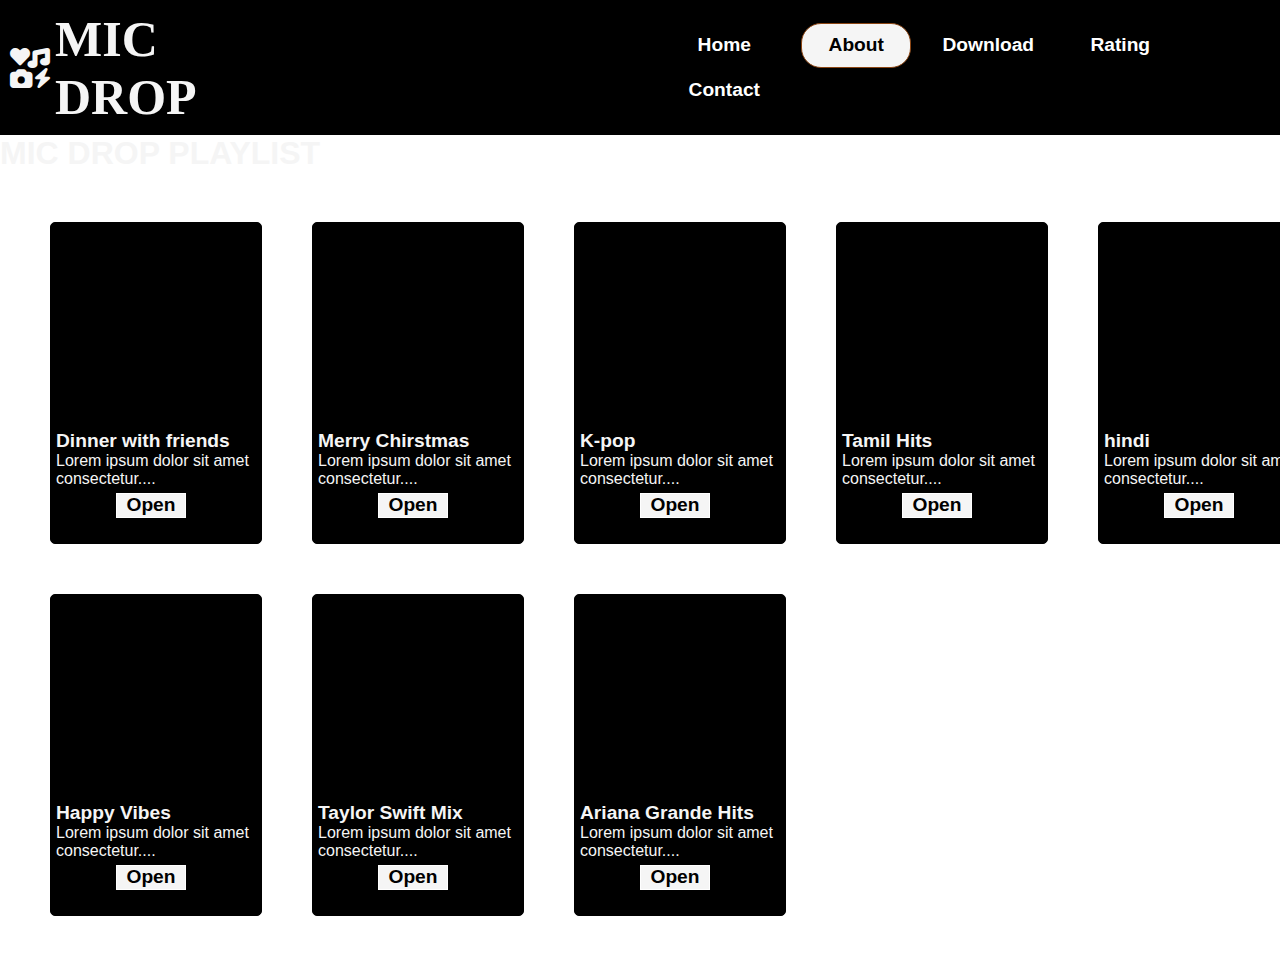
<file: about.html>
<!DOCTYPE html>
<html lang="en">
<head>
    <meta charset="UTF-8">
    <meta name="viewport" content="width=device-width, initial-scale=1.0">
    <link rel="stylesheet" href="https://cdnjs.cloudflare.com/ajax/libs/font-awesome/6.5.1/css/all.min.css"/>
    <link rel="stylesheet" href="https://cdnjs.cloudflare.com/ajax/libs/font-awesome/6.5.1/css/all.min.css" />
    <link rel="stylesheet" href="about.css">
    <title>About</title>
</head>
<body>
    <nav>
        <i class="fa-solid fa-icons"></i>
        <h1 class="logo">MIC DROP</h1>
        <ul>
            <li><a href="home.html" ><button>Home</button></a></li>
            <li><a href="about.html"><button class="active">About</button></a></li>
            <li><a href="download.html"><button>Download</button></a></li>
            <li><a href="Rating.html"><button>Rating</button></a></li>
            <li><a href="contact.html"><button>Contact</button></a></li>
        </ul>

    </nav>
    <div class="main">
        <div class="div1">
            
            <table cellspacing="50px">
                <h1>MIC DROP PLAYLIST
                </h1>
                <tr>
                    <td>
                        <div class="cd1">
                            <div class="img"></div>
                            <h1>Dinner with friends</h1>
                            <p>Lorem ipsum dolor sit amet consectetur....</p>
                            <button>Open</button>
                        </div>

                    </td>
                    <td>
                        <div class="cd1">
                            <div class="img2"></div>
                            <h1>Merry Chirstmas</h1>
                            <p>Lorem ipsum dolor sit amet consectetur....</p>
                            <button>Open</button>
                        </div>

                    </td>
                    <td>
                        <div class="cd1">
                            <div class="img3"></div>
                            <h1>K-pop</h1>
                            <p>Lorem ipsum dolor sit amet consectetur....</p>
                            <button>Open</button>
                        </div>

                    </td>
                    <td>
                        <div class="cd1">
                            <div class="img4"></div>
                            <h1>Tamil Hits</h1>
                            <p>Lorem ipsum dolor sit amet consectetur....</p>
                            <button>Open</button>
                        </div>

                    </td>
                    <td>
                        <div class="cd1">
                            <div class="img5"></div>
                            <h1>hindi</h1>
                            <p>Lorem ipsum dolor sit amet consectetur....</p>
                            <button>Open</button>
                        </div>

                    </td>
                </tr>
                <tr>
                    <td>
                        <div class="cd1">
                            <div class="img6"></div>
                            <h1>Happy Vibes</h1>
                            <p>Lorem ipsum dolor sit amet consectetur....</p>
                            <button>Open</button>
                        </div>

                    </td>
                    <td>
                        <div class="cd1">
                            <div class="img7"></div>
                            <h1>Taylor Swift Mix</h1>
                            <p>Lorem ipsum dolor sit amet consectetur....</p>
                            <button>Open</button>
                        </div>

                    </td>
                    <td>
                        <div class="cd1">
                            <div class="img8"></div>
                            <h1>Ariana Grande Hits</h1>
                            <p>Lorem ipsum dolor sit amet consectetur....</p>
                            <button>Open</button>
                        </div>

                    </td>
                    
                </tr>  
            </table>
       
    </div>

</div>


    </div>
    
</body>
</html>
</file>
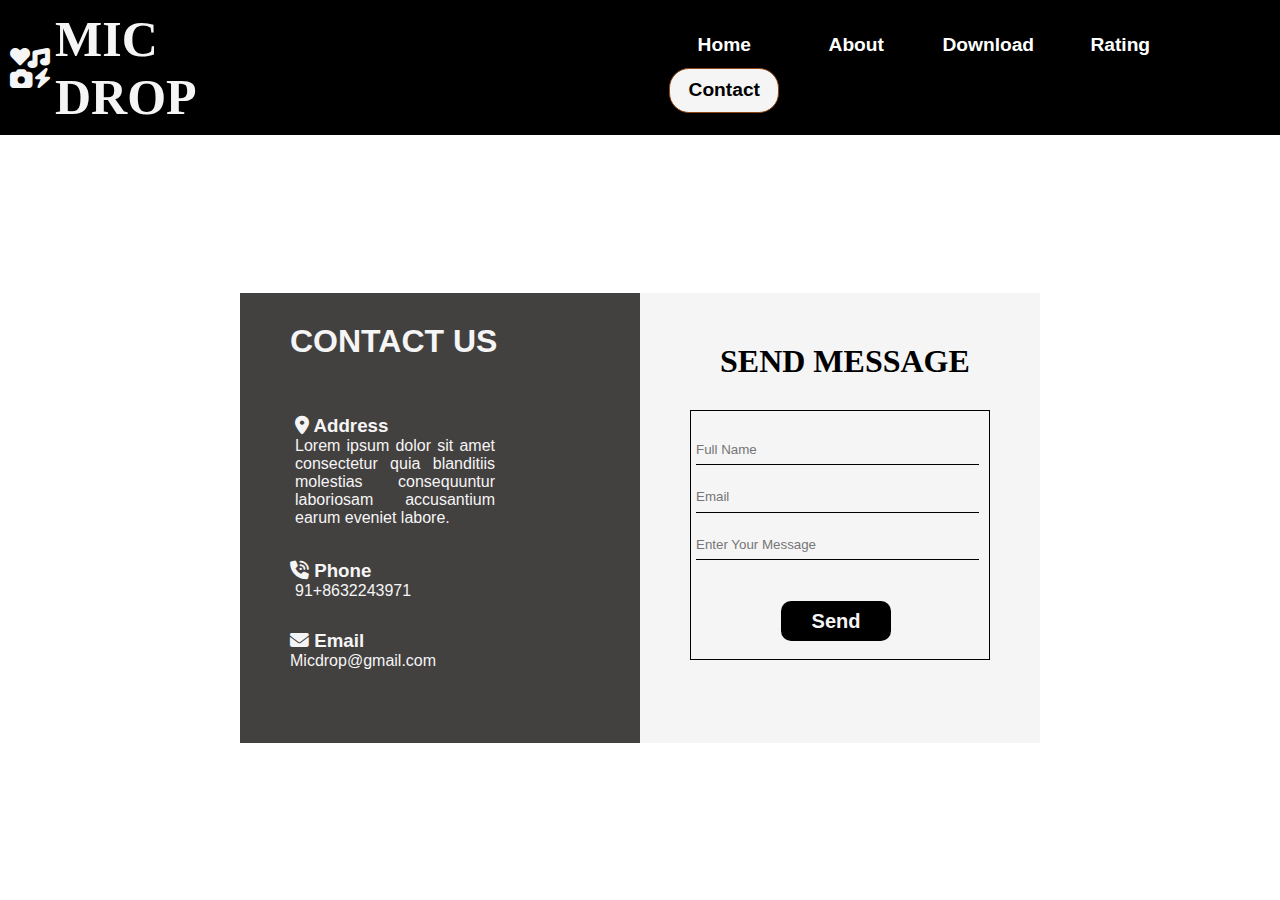
<file: contact.html>
<!DOCTYPE html>
<html lang="en">
<head>
    <meta charset="UTF-8">
    <meta name="viewport" content="width=device-width, initial-scale=1.0">
    <link rel="stylesheet" href="https://cdnjs.cloudflare.com/ajax/libs/font-awesome/6.5.1/css/all.min.css"/>
    <link rel="stylesheet" href="https://cdnjs.cloudflare.com/ajax/libs/font-awesome/6.5.1/css/all.min.css" />
    <link rel="stylesheet" href="contact.css">
    <title>Home</title>
</head>
<body>
    <nav>
        <i class="fa-solid fa-icons"></i>
        <h1 class="logo">MIC DROP</h1>
        <ul>
            <li><a href="home.html" ><button >Home</button></a></li>
            <li><a href="about.html"><button>About</button></a></li>
            <li><a href="download.html"><button>Download</button></a></li>
            <li><a href="Rating.html"><button>Rating</button></a></li>
            <li><a href="contact.html"><button class="active">Contact</button></a></li>
        </ul>

    </nav>
    <div class="main">
        <div class="div">
            <div class="cd1">
                <h1 >CONTACT US</h1>
            <div class="addr">
                 <h3><i class="fa-solid fa-location-dot"></i> Address</h3>
               <p>Lorem ipsum dolor sit amet consectetur quia blanditiis molestias consequuntur laboriosam accusantium earum eveniet labore.</p>
               
            </div> 
            <div class="ph">
                <h3><i class="fa-solid fa-phone-volume"></i> Phone</h3>
                <p>91+8632243971</p>
            </div> 
            <div class="e">
                <h3><i class="fa-solid fa-envelope"></i> Email</h3>
                <p>Micdrop@gmail.com</p>
            </div>
            </div>
            <div class="cd2">
                <h1 class="h1">SEND MESSAGE</h1>
                <table cellpadding="3px">
                   
                    <tr>
                        <td><input type="text" placeholder="Full Name" class="name"></td>
                    </tr>
                    <tr>
                        <td><input type="text" placeholder="Email" class="Email"></td>
                    </tr>
                    <tr>
                        <td><input type="text" placeholder="Enter Your Message" class="msg"></td>
                    </tr>
                    <tr>
                        <td><button class="bt">Send</button></td>
                    </tr>
                </table>
            </div>
        </div>
        
    </div>
    
</body>
</html>
</file>
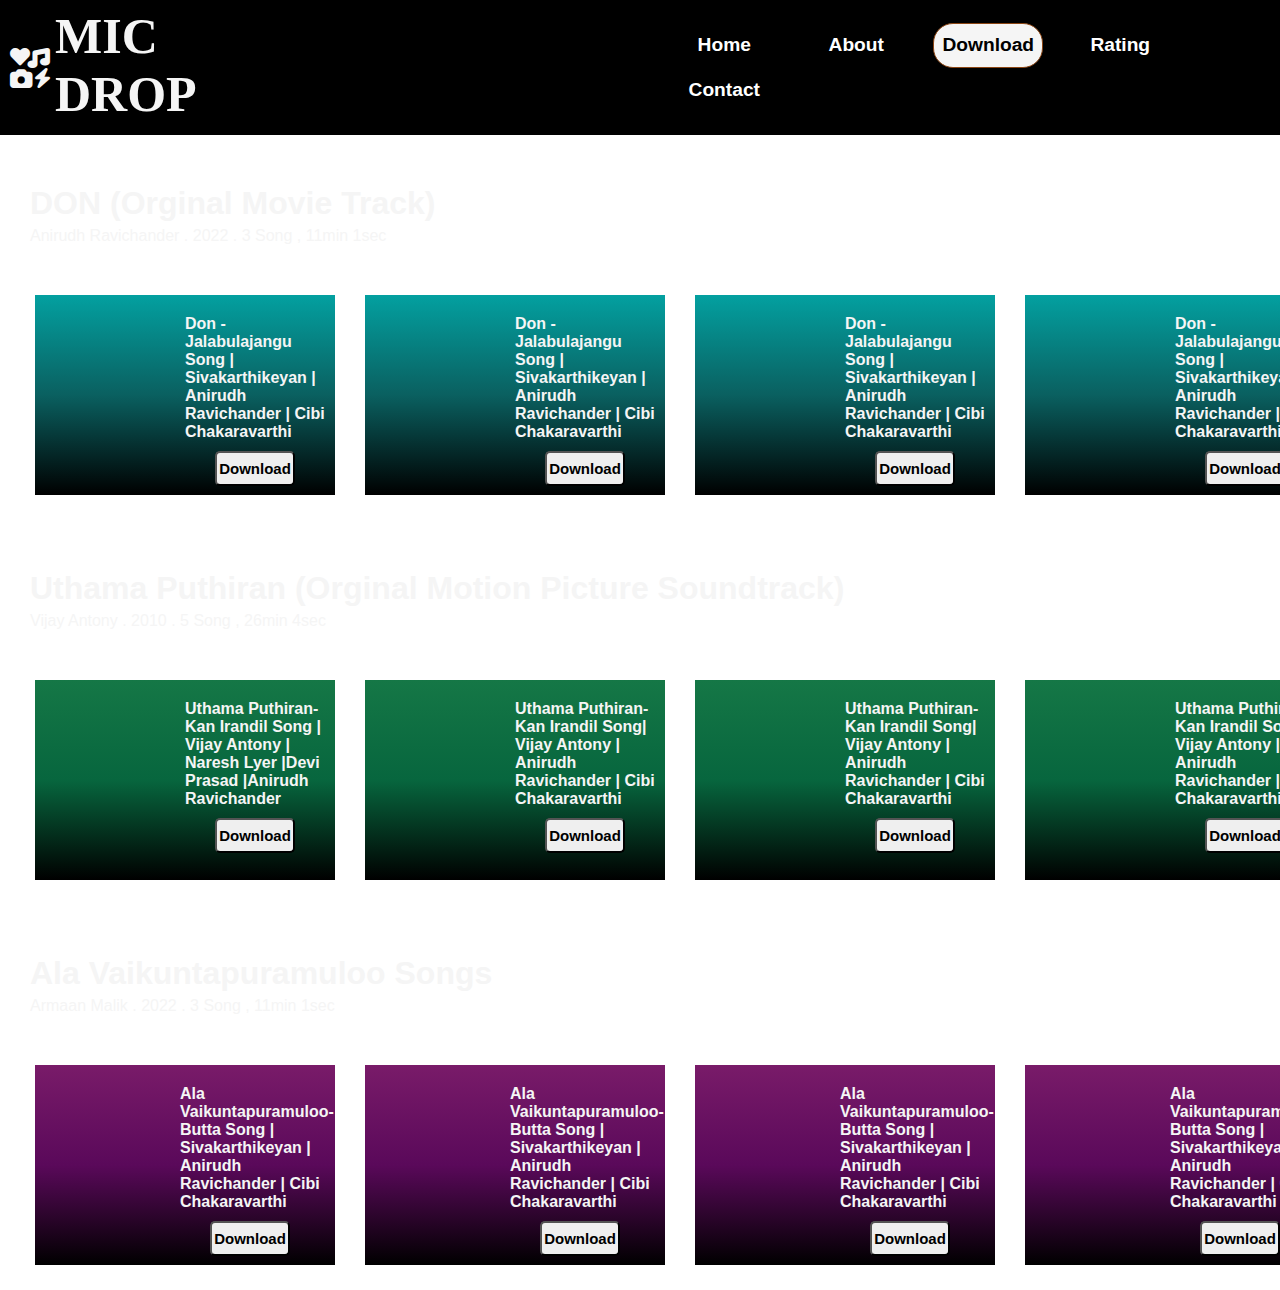
<file: download.html>
<!DOCTYPE html>
<html lang="en">
<head>
    <meta charset="UTF-8">
    <meta name="viewport" content="width=device-width, initial-scale=1.0">
    <link rel="stylesheet" href="https://cdnjs.cloudflare.com/ajax/libs/font-awesome/6.5.1/css/all.min.css"/>
    <link rel="stylesheet" href="https://cdnjs.cloudflare.com/ajax/libs/font-awesome/6.5.1/css/all.min.css" />
    <link rel="stylesheet" href="download.css">
    <title>Home</title>
</head>
<body>
    <nav>
        <i class="fa-solid fa-icons"></i>
        <h1 class="logo">MIC DROP</h1>
        <ul>
            <li><a href="home.html" ><button >Home</button></a></li>
            <li><a href="about.html"><button>About</button></a></li>
            <li><a href="#"><button class="active">Download</button></a></li>
            <li><a href="Rating.html"><button>Rating</button></a></li>
            <li><a href="contact.html"><button>Contact</button></a></li>
        </ul>

    </nav>
    <div class="main">
        <table class="tab1" cellspacing="25px">
            <h1>DON (Orginal Movie Track)</h1>
            <p>Anirudh Ravichander . 2022 . 3 Song , 11min 1sec</p>
            <tr>

                <td>
                    <div class="cd1">
                        <div class="img1">
                        </div>
                        <div class="name1">
                            <h4>Don - Jalabulajangu Song | Sivakarthikeyan | Anirudh Ravichander | Cibi Chakaravarthi</h4>
                            <button>Download</button>
                        </div>
                    </div>

                </td>
                <td>
                    <div class="cd1">
                        <div class="img1">
                        </div>
                        <div class="name1">
                            <h4>Don - Jalabulajangu Song | Sivakarthikeyan | Anirudh Ravichander | Cibi Chakaravarthi</h4>
                            <button>Download</button>
                        </div>
                    </div>

                </td>
                <td>
                    <div class="cd1">
                        <div class="img1">
                        </div>
                        <div class="name1">
                            <h4>Don - Jalabulajangu Song | Sivakarthikeyan | Anirudh Ravichander | Cibi Chakaravarthi</h4>
                            <button>Download</button>
                        </div>
                    </div>

                </td>
                <td>
                    <div class="cd1">
                        <div class="img1">
                        </div>
                        <div class="name1">
                            <h4>Don - Jalabulajangu Song | Sivakarthikeyan | Anirudh Ravichander | Cibi Chakaravarthi</h4>
                            <button>Download</button>
                        </div>
                    </div>

                </td>
               
            </tr>

        </table>
        <table class="tab1" cellspacing="25px">
            <h1>Uthama Puthiran (Orginal Motion Picture Soundtrack)</h1>
            <p>Vijay Antony . 2010 . 5 Song , 26min 4sec</p>
            <tr>

                <td>
                    <div class="cd2">
                        <div class="img2">
                        </div>
                        <div class="name1">
                            <h4> Uthama Puthiran-Kan Irandil Song | Vijay Antony | Naresh Lyer |Devi Prasad |Anirudh Ravichander </h4>
                            <button>Download</button>
                        </div>
                    </div>

                </td>
                <td>
                    <div class="cd2">
                        <div class="img2">
                        </div>
                        <div class="name1">
                            <h4>Uthama Puthiran-Kan Irandil Song| Vijay Antony | Anirudh Ravichander | Cibi Chakaravarthi</h4>
                            <button>Download</button>
                        </div>
                    </div>

                </td>
                <td>
                    <div class="cd2">
                        <div class="img2">
                        </div>
                        <div class="name1">
                            <h4>Uthama Puthiran-Kan Irandil Song| Vijay Antony | Anirudh Ravichander | Cibi Chakaravarthi</h4>
                            <button>Download</button>
                        </div>
                    </div>

                </td>
                <td>
                    <div class="cd2">
                        <div class="img2">
                        </div>
                        <div class="name1">
                            <h4>Uthama Puthiran-Kan Irandil Song| Vijay Antony | Anirudh Ravichander | Cibi Chakaravarthi</h4>
                            <button>Download</button>
                        </div>
                    </div>

                </td>
            </tr>

        </table>
        <table class="tab1" cellspacing="25px">
            <h1>Ala Vaikuntapuramuloo Songs</h1>
            <p>Armaan Malik . 2022 . 3 Song , 11min 1sec</p>
            <tr>

                <td>
                    <div class="cd3">
                        <div class="img3">
                        </div>
                        <div class="name1">
                            <h4>Ala Vaikuntapuramuloo- Butta Song | Sivakarthikeyan | Anirudh Ravichander | Cibi Chakaravarthi</h4>
                            <button>Download</button>
                        </div>
                    </div>

                </td>
                <td>
                    <div class="cd3">
                        <div class="img3">
                        </div>
                        <div class="name1">
                            <h4>Ala Vaikuntapuramuloo- Butta Song | Sivakarthikeyan | Anirudh Ravichander | Cibi Chakaravarthi</h4>
                            <button>Download</button>
                        </div>
                    </div>

                </td>
                <td>
                    <div class="cd3">
                        <div class="img3">
                        </div>
                        <div class="name1">
                            <h4>Ala Vaikuntapuramuloo- Butta Song | Sivakarthikeyan | Anirudh Ravichander | Cibi Chakaravarthi</h4>
                            <button>Download</button>
                        </div>
                    </div>

                </td>
                <td>
                    <div class="cd3">
                        <div class="img3">
                        </div>
                        <div class="name1">
                            <h4>Ala Vaikuntapuramuloo- Butta Song | Sivakarthikeyan | Anirudh Ravichander | Cibi Chakaravarthi</h4>
                            <button>Download</button>
                        </div>
                    </div>

                </td>
            </tr>

        </table>
        
        
    </div>

</body>
</html>
</file>
<file: about.css>
*
{
    margin: 0%;
    padding: 0%;
}
nav
{
    width: 100%;
    height: 15vh;
    background-color: rgb(0, 0, 0);
    display: flex;
    justify-content: center;
    align-items: center;
    position: sticky;
    top: 0;
}
.logo
{
    color: whitesmoke;
    font-size: 40px;
    font-family: cursive;
    margin-right: auto;
    font-size: 50px;
    cursor: pointer;
    padding-left: 5px;
    
}
li
{
    display: inline;
    padding-left: 18px;
}
ul
{
    margin-left: 350px;
}
.active
{
    background: whitesmoke;
    border-radius: 20px;
    border: 1px solid saddlebrown;
    color: black;
    height: 45px;
}
nav button
{
    width: 110px;
    height: 45px;
    font-size: larger;
    font-weight: bold;
    font-family: sans-serif;
    color: white;
    background-color: transparent;
    border: none; 
    cursor: pointer;
    transition: 0.5s;
}

nav button:hover
{
    background: whitesmoke;
    border-radius: 20px;
    border: 1px solid saddlebrown;
    color: black;
    transform:rotateY(360deg);
}

.fa-icons
{
    font-size: 40px;
    color: whitesmoke;
    margin-left: 10px;
}
.main
{
    width: 100%;
    background-image: url("https://images.pexels.com/photos/3721941/pexels-photo-3721941.jpeg?auto=compress&cs=tinysrgb&w=600");
    background-repeat: no-repeat;
    background-position: center;
    background-size: cover;
}

.cd1
{
    width: 200px;
    height: 310px;
    background-color: rgb(0, 0, 0);
    border: 1px solid rgb(0, 0, 0);
    border-radius: 5px;
    padding: 5px;
}

.cd1:hover
{
    transform: scale(1.2);

}
table h1{
    color: whitesmoke;
    font-family: sans-serif;
    font-size: larger;
    
}
table p{
    color: whitesmoke;
    font-family: sans-serif;
}
.img,.img2,.img3,.img4,.img5,.img6,.img7,.img8
{
    width: 100%;
    height: 65%;
    background-position: center;
    background-size: contain;
    border-radius: 5px 5px 0px 0px;
}
.img
{
    background-image: url("https://images.pexels.com/photos/5778892/pexels-photo-5778892.jpeg?auto=compress&cs=tinysrgb&w=600");
}
.img2
{
    
    background-image: url("https://images.pexels.com/photos/1556679/pexels-photo-1556679.jpeg?auto=compress&cs=tinysrgb&w=600");
    background-size: cover;
    background-repeat: no-repeat;

}
.img3
{
    background-image: url("https://tse2.mm.bing.net/th?q=BTS+Kpop+Profiles&w=120&h=120&c=1&rs=1&qlt=90&cb=1&pid=InlineBlock&mkt=en-IN&cc=IN&setlang=en&adlt=moderate&t=1&mw=247");
    background-size: contain;
}
.img4
{
    background-image: url("https://tse2.mm.bing.net/th/id/OIP.63QziErhS_Ml1gLTKATENwHaHa?w=183&h=182&c=7&r=0&o=5&pid=1.7");
}
.img5
{
    background-image: url("https://tse2.mm.bing.net/th/id/OIP.bmrGjUrmUV9VC-kWbAmpKgHaE7?w=223&h=180&c=7&r=0&o=5&pid=1.7");
    background-repeat: no-repeat;
    background-size: cover;
}
.img6
{
    background-image: url("https://tse1.mm.bing.net/th/id/OIP.7WHvsB274bMcyPS51pvSkwHaFL?w=193&h=134&c=7&r=0&o=5&pid=1.7");
    background-size: cover;
    background-repeat: no-repeat;
}
.img7
{
    background-image: url("https://th.bing.com/th?id=OSK.jU4Xl7FX28q_6zDgCrmr7AHaLH&w=200&h=200&c=7&rs=1&o=6&pid=SANGAM");
}
.img8
{
    background-image: url("https://www.bing.com/th?id=OIP.Jj1yS8Y2gyQGlLpcose4owHaH5&w=200&h=200&c=8&rs=1&qlt=90&o=6&pid=3.1&rm=2");
}
table button
{
    margin-left: 60px;
    margin-top: 5px;
    height: 25px;
    width: 70px;
    font-size: larger;
    font-weight: bold;
    font-family: sans-serif;
    color: rgb(0, 0, 0);
    background-color: whitesmoke;
    border: none; 
    cursor: pointer;
    transition: 0.5s;
    border: 1px solid white;
} 
table button:hover
{
    background: black;
    border-radius: 20px;
    border: 1px solid saddlebrown;
    color: whitesmoke;
    transform: rotateX(360deg);
}
table
{
    margin: auto;
}
.div1 h1
{
 color: whitesmoke;

 font-family: sans-serif;
}
</file>
<file: contact.css>
*
{
    margin: 0%;
    padding: 0%;
}
nav
{
    width: 100%;
    height: 15vh;
    background-color: rgb(0, 0, 0);
    display: flex;
    justify-content: center;
    align-items: center;
    position: sticky;
    top: 0;
}
.logo
{
    color: whitesmoke;
    font-size: 40px;
    font-family: cursive;
    margin-right: auto;
    font-size: 50px;
    cursor: pointer;
    padding-left: 5px;
    
}
li
{
    display: inline;
    padding-left: 18px;
}
ul
{
    margin-left: 350px;
}
.active
{
    background: whitesmoke;
    border-radius: 20px;
    border: 1px solid saddlebrown;
    color: black;
    height: 45px;
}
nav button
{
    width: 110px;
    height: 45px;
    font-size: larger;
    font-weight: bold;
    font-family: sans-serif;
    color: white;
    background-color: transparent;
    border: none; 
    cursor: pointer;
    transition: 1s;
}

nav button:hover
{
    background: whitesmoke;
    border-radius: 20px;
    border: 1px solid saddlebrown;
    color: black;
    transform:rotateY(360deg);
}

.fa-icons
{
    font-size: 40px;
    color: whitesmoke;
    margin-left: 10px;
}
.main
{
    width: 100%;
    height: 85vh;
    background-image: url("https://images.pexels.com/photos/3721941/pexels-photo-3721941.jpeg?auto=compress&cs=tinysrgb&w=600");
    background-repeat: no-repeat;
    background-position: center;
    background-size: cover;
    display: flex;
    justify-content: center;
    align-items: center;
}
.div
{
    width: 800px;
    height: 450px;
    background-color:black;
    display: flex;
    transition: 1s;
}

.cd1
{
    width: 400px;
    height: 450px;
    background-color:rgb(67, 64, 64);
    font-family: sans-serif;
}
.cd1 h1
{
color: whitesmoke;
padding-left: 50px;
font-family: sans-serif;
padding-top: 30px;
}
.addr
{
    width: 200px;
    height: 120px;
    margin-top: 50px;
    margin-left: 50px;
    text-align: justify;
    padding: 5px;
    color: whitesmoke;
    transition: 0.5s;
}

.ph
{
    width: 100px;
    height: 40px;
    margin-left: 50px;
    margin-top: 20px;
    color: whitesmoke;
}
.ph p{
    padding-left: 5px;
}
.e
{ width: 100px;
    height: 40px;
    margin-left: 50px;
    margin-top: 30px;
    color: whitesmoke;

}
.cd2
{
    width: 400px;
    height: 450px;
    background-color:whitesmoke;
}

.cd2 table{
    width: 300px;
    height: 250px;
    border: 1px solid black;
    margin: auto;
    margin-top: 30px;
}
.cd2 table, .cd2 td
{
    
    border-collapse: collapse;
    
}
.name
{
    position: relative;
    top: 10px;
    left: 5px;
}
.msg
{
    position: relative;
    bottom:  10px;
    left: 5px;
}
.Email
{
    margin-left: 5px;
    background-color: transparent;
}
.cd2 input
{
height: 30px;
width: 95%;
border: none;
border-bottom: 1px solid black;
background-color: transparent;
}

.h1
{
    padding-left: 80px;
    padding-top: 50px;
}

.bt
{
    height: 40px;
    color: whitesmoke;
    width: 110px;
    background-color: black;
    border: none;
    font-size: 20px;
    font-weight: bolder;
    font-family: sans-serif;
    border-radius: 10px;
    cursor: pointer;
    transition: 0.5s;
    position: relative;
    left: 90px;

}
.bt:hover
{
    background: rgb(0, 0, 0);
    border-radius: 20px;
    border: 1px solid saddlebrown;
    color: whitesmoke;
}
</file>
<file: download.css>
*
{
    margin: 0%;
    padding: 0%;
}
nav
{
    width: 100%;
    height: 15vh;
    background-color: rgb(0, 0, 0);
    display: flex;
    justify-content: center;
    align-items: center;
}
.logo
{
    color: whitesmoke;
    font-size: 40px;
    font-family: cursive;
    margin-right: auto;
    font-size: 50px;
    cursor: pointer;
    padding-left: 5px;
    
}
li
{
    display: inline;
    padding-left: 18px;
}
ul
{
    margin-left: 350px;
}
.active
{
    background: whitesmoke;
    border-radius: 20px;
    border: 1px solid saddlebrown;
    color: black;
    height: 45px;
}
nav button
{
    width: 110px;
    height: 45px;
    font-size: larger;
    font-weight: bold;
    font-family: sans-serif;
    color: white;
    background-color: transparent;
    border: none; 
    cursor: pointer;
    transition: 1s;
}

nav button:hover
{
    background: whitesmoke;
    border-radius: 20px;
    border: 1px solid saddlebrown;
    color: black;
    transform:rotateY(360deg);
}

.fa-icons
{
    font-size: 40px;
    color: whitesmoke;
    margin-left: 10px;
}
.main
{   width: 100%;
    background-image: url("https://images.pexels.com/photos/3721941/pexels-photo-3721941.jpeg?auto=compress&cs=tinysrgb&w=600");
   background-position:center;
   background-repeat: no-repeat;
   background-size:cover;
   background-attachment: fixed;
   
}

.head
{
    font-size: 100px;
    position: relative;
    top: 100px;
}
.tab1
{
    
    margin-top: 10px;
    margin-left: 5px;
}
.main h1
{
    padding-top: 50px;
}

 p,h1
{
    font-family: sans-serif;
    color: whitesmoke;
    padding-left: 30px;
    padding-bottom: 5px;
}
.cd1,.cd2,.cd3
{
    width: 300px;
    height: 200px;
    display: flex;
    border: none;
    margin-top: 10px;
    margin-left: 5px;
    
}
.cd1:hover
{
    transform:scale(1.1);
}
.cd2:hover
{
    transform: scale(1.1);
}
.cd3:hover
{
    transform: scale(1.1);
}

.cd1{
    background:linear-gradient( rgb(3, 160, 160), rgb(10, 96, 96), black);
}
.cd2
{
    background:linear-gradient( rgb(21, 119, 70), rgb(7, 102, 62), black);
}
.cd3
{
    background:linear-gradient( rgb(121, 27, 105), rgb(90, 9, 90), black);
}
.img1
{
    width: 150px;
    height: 200px;
    background-image: url("https://th.bing.com/th/id/OIP.h-ELKOrtchBxQqcgchhl4AHaHa?w=181&h=181&c=7&r=0&o=5&dpr=1.3&pid=1.7");
    background-position: center;
    background-size: cover;
    background-repeat: no-repeat;
}
.name1
{
    width: 150px;
    height: 150px;
    padding: 5px;
    padding-top: 20px;
    font-family: sans-serif;
    color: whitesmoke;
    
}
.name1 button
{
    height: 35px;
    width: 80px;
    margin-top:10px;
    margin-left: 30px;
    font-family: sans-serif;
    font-weight: bold;
    border-radius: 5px;
    font-size: 15px;
    transition: 0.5s;
}

.name1 button:hover
{
    border-radius: 15px;
    background-color: rgb(91, 85, 85);
    color: whitesmoke;
    transform: rotateX(360deg);
}
.img2
{
    width: 150px;
    height: 200px;
    background-image: url("https://th.bing.com/th/id/OIP.aqXJg5xtEKTMaiPeGVTfEAHaKU?w=123&h=180&c=7&r=0&o=5&pid=1.7");
    background-position: center;
    background-repeat: no-repeat;
    background-size: cover;
}
.img3
{
    width: 150px;
    height: 200px;
    background-image: url("https://th.bing.com/th?id=OIP.m2RXaeyMx26dOx3hlX5pPgHaKf&w=209&h=297&c=8&rs=1&qlt=90&o=6&pid=3.1&rm=2");
    background-position: center;
    background-repeat: no-repeat;
    background-size: cover;
}
</file>
